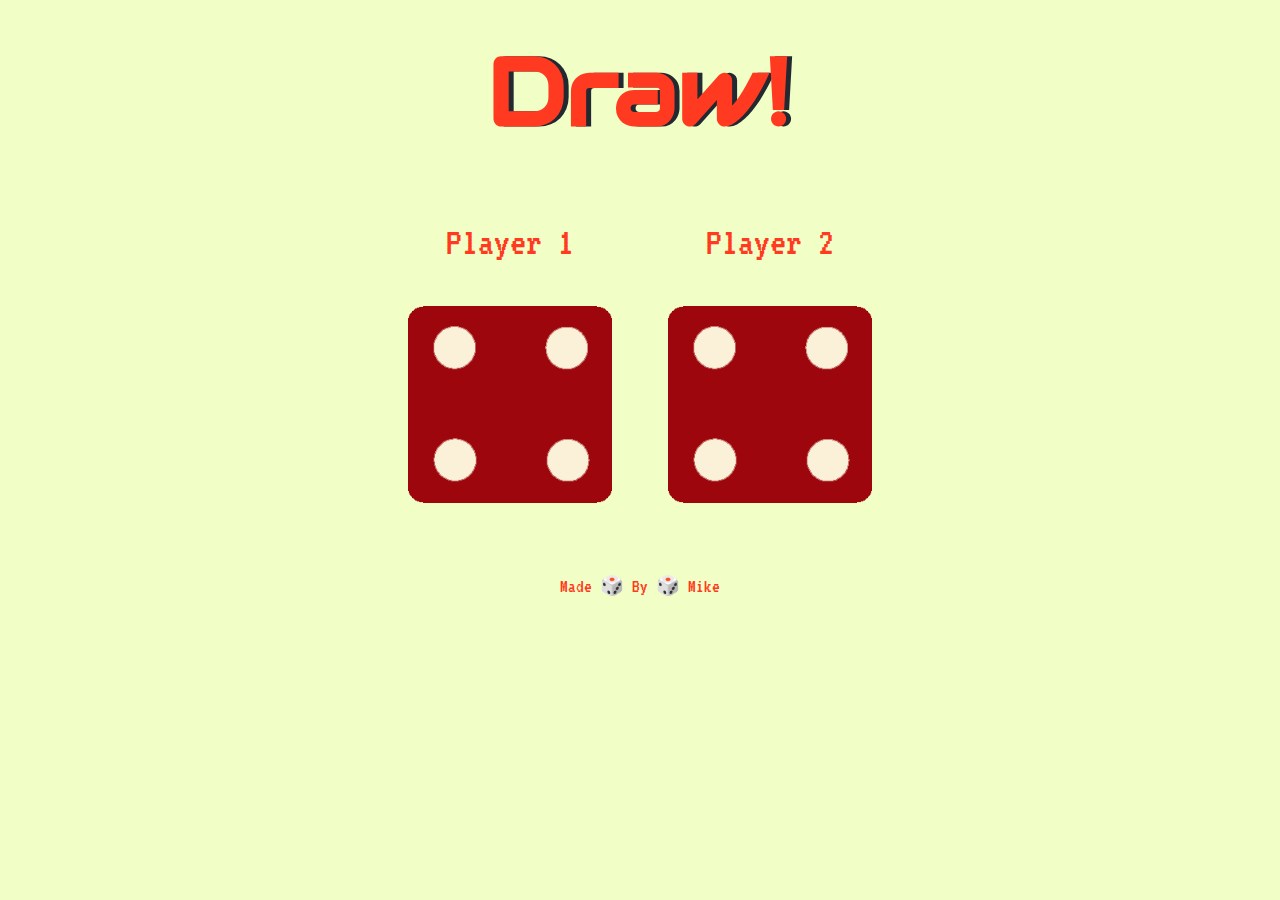
<file: index.html>
<!DOCTYPE html>
<html lang="en" dir="ltr">
  <head>
    <meta charset="utf-8">
    <title>Dicee</title>
    <link rel="stylesheet" href="css/styles.css">
    <link href="https://fonts.googleapis.com/css?family=Audiowide|VT323&display=swap" rel="stylesheet">

  </head>
  <body>

    <div class="container">
      <h1>Refresh Me</h1>

      <div class="dice">
        <p>Player 1</p>
        <img class="img1" src="img/dice6.png">
      </div>

      <div class="dice">
        <p>Player 2</p>
        <img class="img2" src="img/dice6.png">
      </div>

    </div>
    <script type="text/javascript" src="js/index.js"></script>

  </body>

  <footer>
    Made 🎲 By 🎲 Mike
  </footer>
</html>
</file>
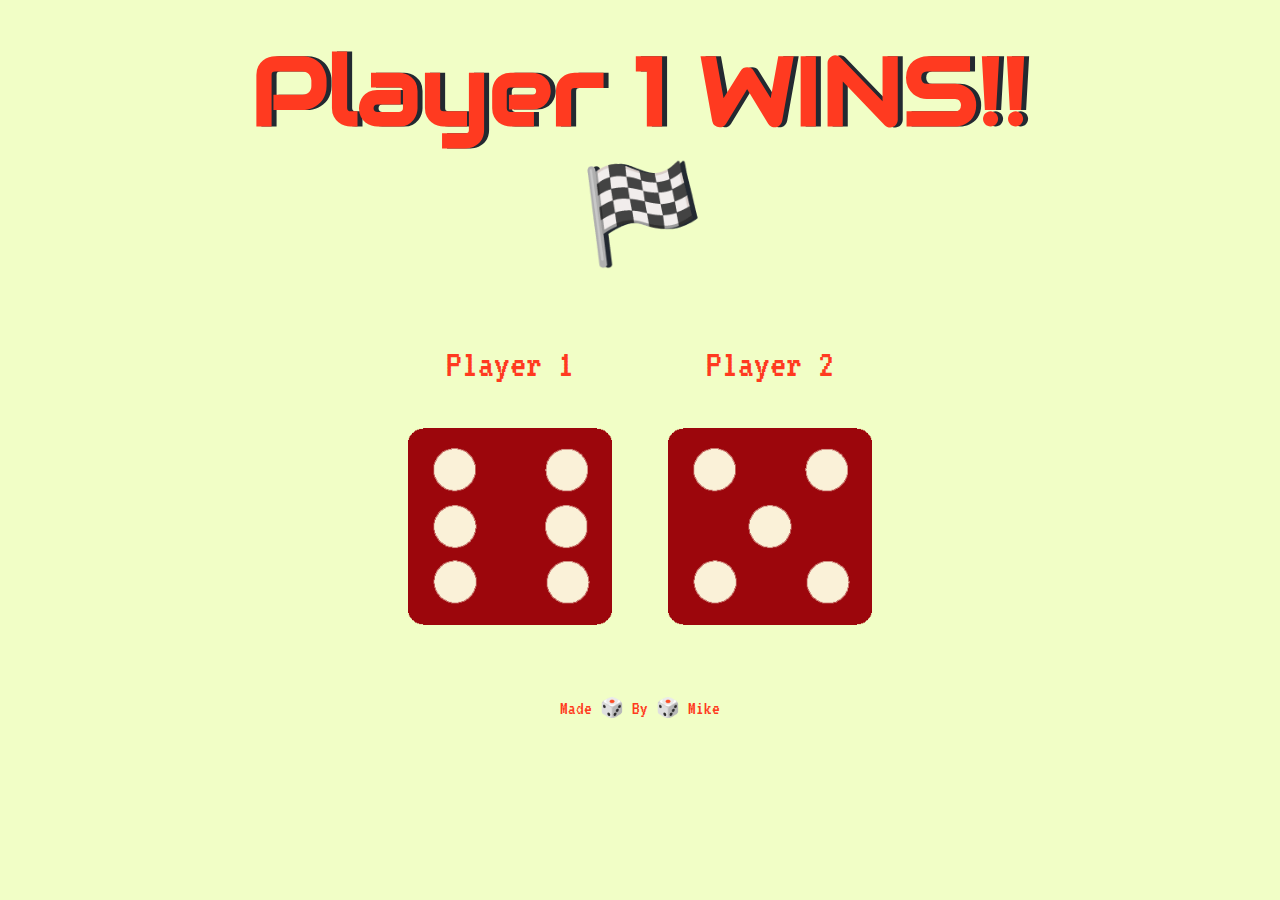
<file: dicee.html>
<!DOCTYPE html>
<html lang="en" dir="ltr">
  <head>
    <meta charset="utf-8">
    <title>Dicee</title>
    <link rel="stylesheet" href="styles.css">
    <link href="https://fonts.googleapis.com/css?family=Audiowide|VT323&display=swap" rel="stylesheet">

  </head>
  <body>

    <div class="container">
      <h1>Refresh Me</h1>

      <div class="dice">
        <p>Player 1</p>
        <img class="img1" src="images/dice6.png">
      </div>

      <div class="dice">
        <p>Player 2</p>
        <img class="img2" src="images/dice6.png">
      </div>

    </div>
    <script type="text/javascript" src="index.js"></script>

  </body>

  <footer>
    Made 🎲 By 🎲 Mike
  </footer>
</html>
</file>
<file: css/styles.css>
.container {
  width: 70%;
  margin: auto;
  text-align: center;
}

.dice {
  text-align: center;
  display: inline-block;

}

body {
  background-color: #F1FEC6;
}

h1 {
  margin: 30px;
  font-family: 'Audiowide', cursive;
  text-shadow: 5px 0 #232931;
  font-size: 6rem;
  color: #FF3A20;
}

p {
  font-size: 2.5rem;
  color: #FF3A20;
  font-family: 'VT323', cursive;
}

img {
  width: 80%;
}

footer {
  margin-top: 5%;
  color: #FF3A20;
  text-align: center;
  font-family: 'VT323', cursive;
  font-size: 1.2rem;
}
</file>
<file: styles.css>
.container {
  width: 70%;
  margin: auto;
  text-align: center;
}

.dice {
  text-align: center;
  display: inline-block;

}

body {
  background-color: #F1FEC6;
}

h1 {
  margin: 30px;
  font-family: 'Audiowide', cursive;
  text-shadow: 5px 0 #232931;
  font-size: 6rem;
  color: #FF3A20;
}

p {
  font-size: 2.5rem;
  color: #FF3A20;
  font-family: 'VT323', cursive;
}

img {
  width: 80%;
}

footer {
  margin-top: 5%;
  color: #FF3A20;
  text-align: center;
  font-family: 'VT323', cursive;
  font-size: 1.2rem;
}
</file>
